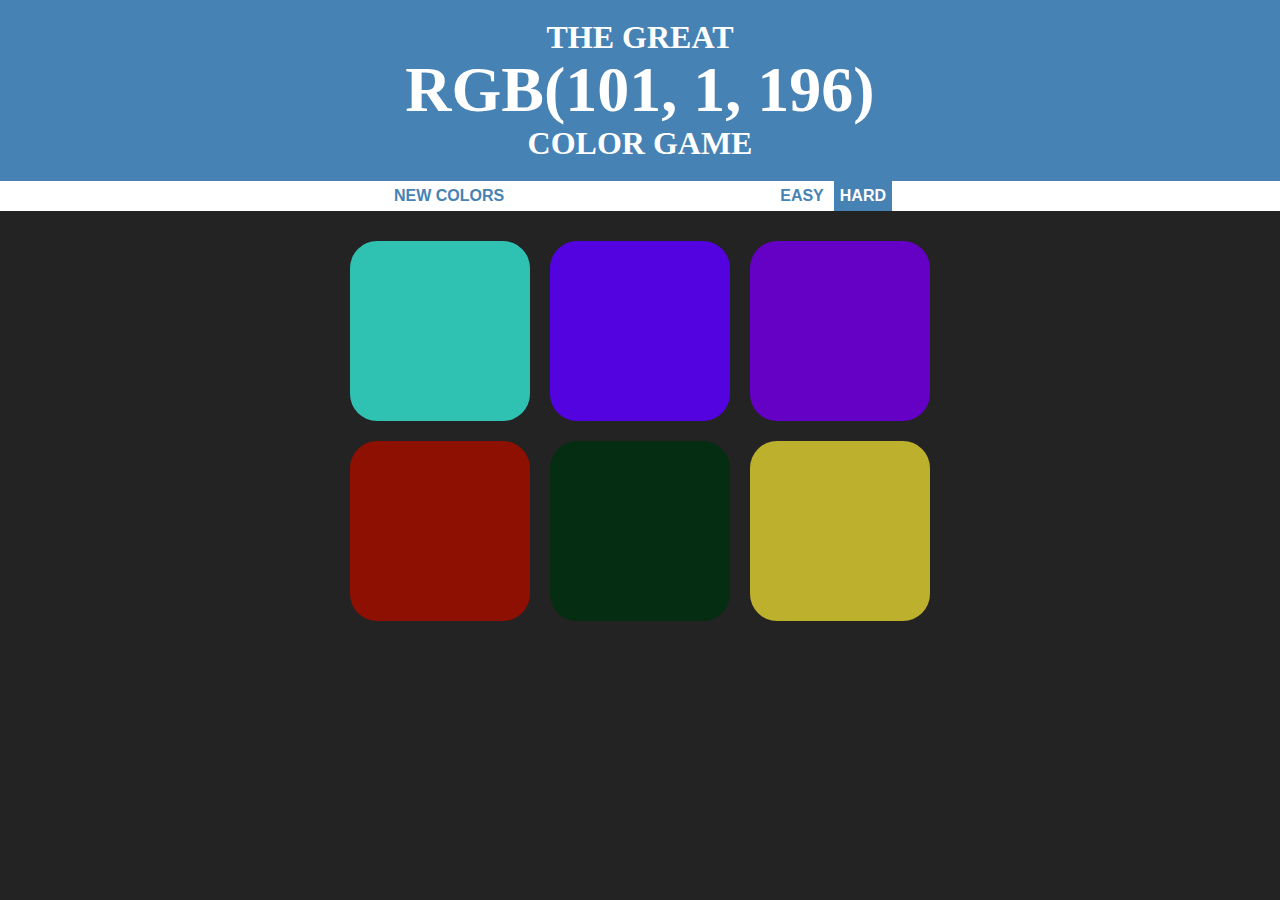
<file: index.html>
<!DOCTYPE html>
<html>
<head>
	<title> Color Game</title>
	<link rel="stylesheet" type="text/css" href="index.css">
</head>
<body>
	<h1>The Great
	<br> <span id="colorDisp">RGB</span>
	<br> Color Game</h1>
	<div id="stripe">
		<button id="reset">New Colors</button>
		<span id="message"></span>
		<button id="easyBtn">Easy</button>
		<button id="hardBtn" class="selected">Hard</button>
	</div>
	<div class="container">
	<div class="square"></div>
	<div class="square"></div>
	<div class="square"></div>
	<div class="square"></div>
	<div class="square"></div>
	<div class="square"></div>
	</div>

	<script type="text/javascript" src="index.js"></script>

</body>
</html>
</file>
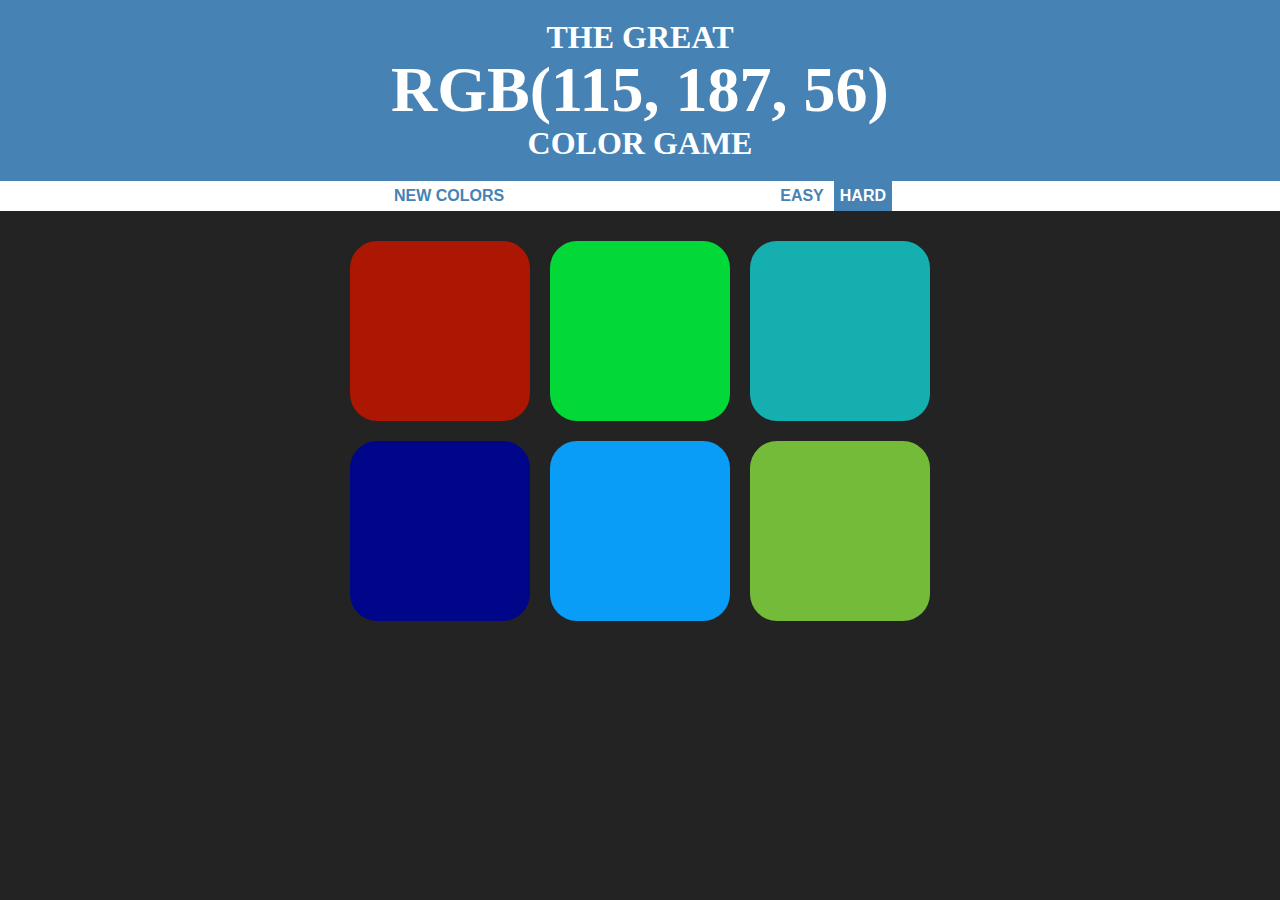
<file: abc.html>
<!DOCTYPE html>
<html>
<head>
	<title> Color Game</title>
	<link rel="stylesheet" type="text/css" href="abc.css">
</head>
<body>
	<h1>The Great
	<br> <span id="colorDisp">RGB</span>
	<br> Color Game</h1>
	<div id="stripe">
		<button id="reset">New Colors</button>
		<span id="message"></span>
		<button id="easyBtn">Easy</button>
		<button id="hardBtn" class="selected">Hard</button>
	</div>
	<div class="container">
	<div class="square"></div>
	<div class="square"></div>
	<div class="square"></div>
	<div class="square"></div>
	<div class="square"></div>
	<div class="square"></div>
	</div>

	<script type="text/javascript" src="abc.js"></script>

</body>
</html>
</file>
<file: index.css>
body{
	background-color: #232323;
	margin: 0;
	
}

.square
{
	width: 30%;
	background: purple;
	padding-bottom: 30%;
	float: left;
	margin: 1.66%;
	border-radius: 15%;
	transition: background 0.6s;
	-webkit-transition:background 0.6s;
	-moz-transition:background 0.6s;
}

.container
{
	max-width: 600px;
	margin: 20px auto;
}

h1{
	color: white;
	text-align: center;
	background: steelblue;
	margin: 0;
	line-height: 1.1;
	text-transform: uppercase;
	padding: 20px 0;
	font-family: "Avenir";
}
#message
{
	color: black;
	display: inline-block;
	width: 20%;

}
#stripe
{
	background: white;
	height: 30px;
	text-align: center;
}

.selected
{
	background: steelblue;
	color: white;
}
#colorDisp
{
	font-size: 200%;
}

button
{
	border: none;
	background: none;
	text-transform: uppercase;
	height: 100%;
	font-weight: 700;
	color: steelblue;
	font-size: inherit;
	transition: all 0.3s;
	-webkit-transition:all 0.3s;
	-moz-transition:all 0.3s;
	outline: none;
}

button:hover
{
	color: white;
	background: steelblue;

}
</file>
<file: abc.css>
body{
	background-color: #232323;
	margin: 0;
	
}

.square
{
	width: 30%;
	background: purple;
	padding-bottom: 30%;
	float: left;
	margin: 1.66%;
	border-radius: 15%;
	transition: background 0.6s;
	-webkit-transition:background 0.6s;
	-moz-transition:background 0.6s;
}

.container
{
	max-width: 600px;
	margin: 20px auto;
}

h1{
	color: white;
	text-align: center;
	background: steelblue;
	margin: 0;
	line-height: 1.1;
	text-transform: uppercase;
	padding: 20px 0;
	font-family: "Avenir";
}
#message
{
	color: black;
	display: inline-block;
	width: 20%;

}
#stripe
{
	background: white;
	height: 30px;
	text-align: center;
}

.selected
{
	background: steelblue;
	color: white;
}
#colorDisp
{
	font-size: 200%;
}

button
{
	border: none;
	background: none;
	text-transform: uppercase;
	height: 100%;
	font-weight: 700;
	color: steelblue;
	font-size: inherit;
	transition: all 0.3s;
	-webkit-transition:all 0.3s;
	-moz-transition:all 0.3s;
	outline: none;
}

button:hover
{
	color: white;
	background: steelblue;

}
</file>
